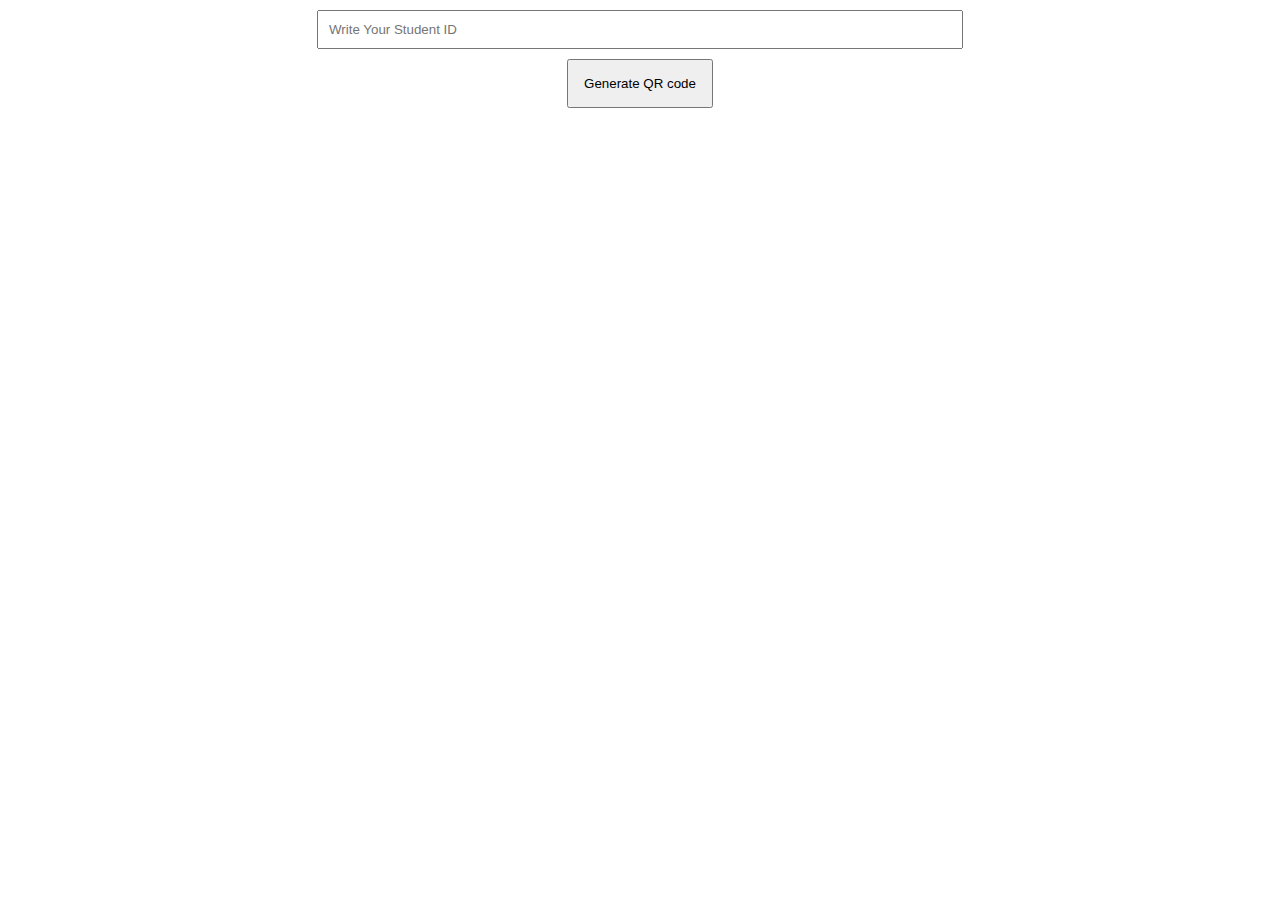
<file: studentslogin.html>
<!DOCTYPE html>
<html lang="en">
<head>
    <meta charset="UTF-8">
    <meta name="viewport" content="width=device-width, initial-scale=1.0">
    <title>Student-Login</title>
    <link rel="stylesheet" href="css/index.css">
</head>
<body>
    
<section  class="Generate">
    <div class="po">
        <input type="text"  id="studentId" placeholder="Write Your Student ID" class="inputField">
    </div>
   
    <div class="po">
        <button class="btn" onclick="StudentQR()">Generate QR code</button>
    </div>
    
   
<div class="po">
    <img alt="" id="imageId" class="imageclass">
</div>
 

</section>

   

    <script src="js/index.js"></script>
</body>
</html>
</file>
<file: css/index.css>
.camera-area{
    display: flex;
    justify-content: center;
}
.qr-area{
    width: 50%;
}
.inputField{
    
    padding: 10px;
    margin: auto;
    width: 50%;
    margin-bottom: 10px;
}
.Generate{
   
   margin: 10px;
   
}
.btn{
    padding: 15px;
   
}
.po{
    display: flex;
    justify-content: center;
}
.imageclass{
    height: 25%;
    width: 50%;

}
</file>
